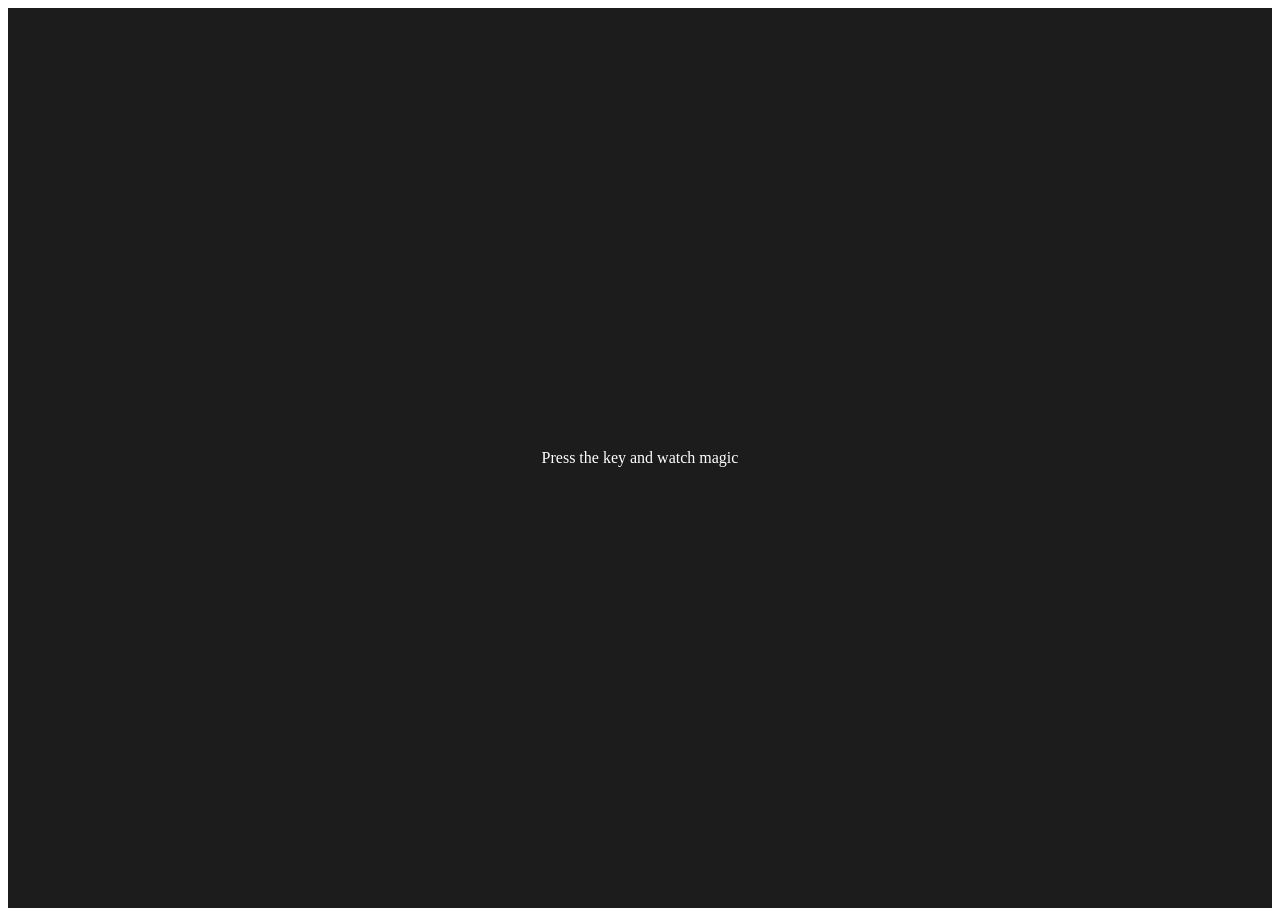
<file: 09_Events/Project_KeyboardPress/index.html>
<!DOCTYPE html>
<html lang="en">
<head>
    <meta charset="UTF-8">
    <meta name="viewport" content="width=device-width, initial-scale=1.0">
    <title>KeyBoard Press</title>
    <style>
        table ,
        th ,
        td {
            border : 1px solid #e7e7e7;
        }

        .project{
            background-color : #1c1c1c;
            color : #ffffff;
            display : flex ;
            align-items : center ;
            justify-content : center ;
            text-align : center ;
            height : 100vh;
        }

        .color{
            color : aliceblue;
            display : flex ;
            flex-direction: row ; 
        }
    </style>
</head>
<body>
    <div class="project">
        <div id="insert">
            <div class="key">Press the key and watch magic</div>
        </div>
    </div>

    <script src="script.js"></script>
</body>
</html>
</file>
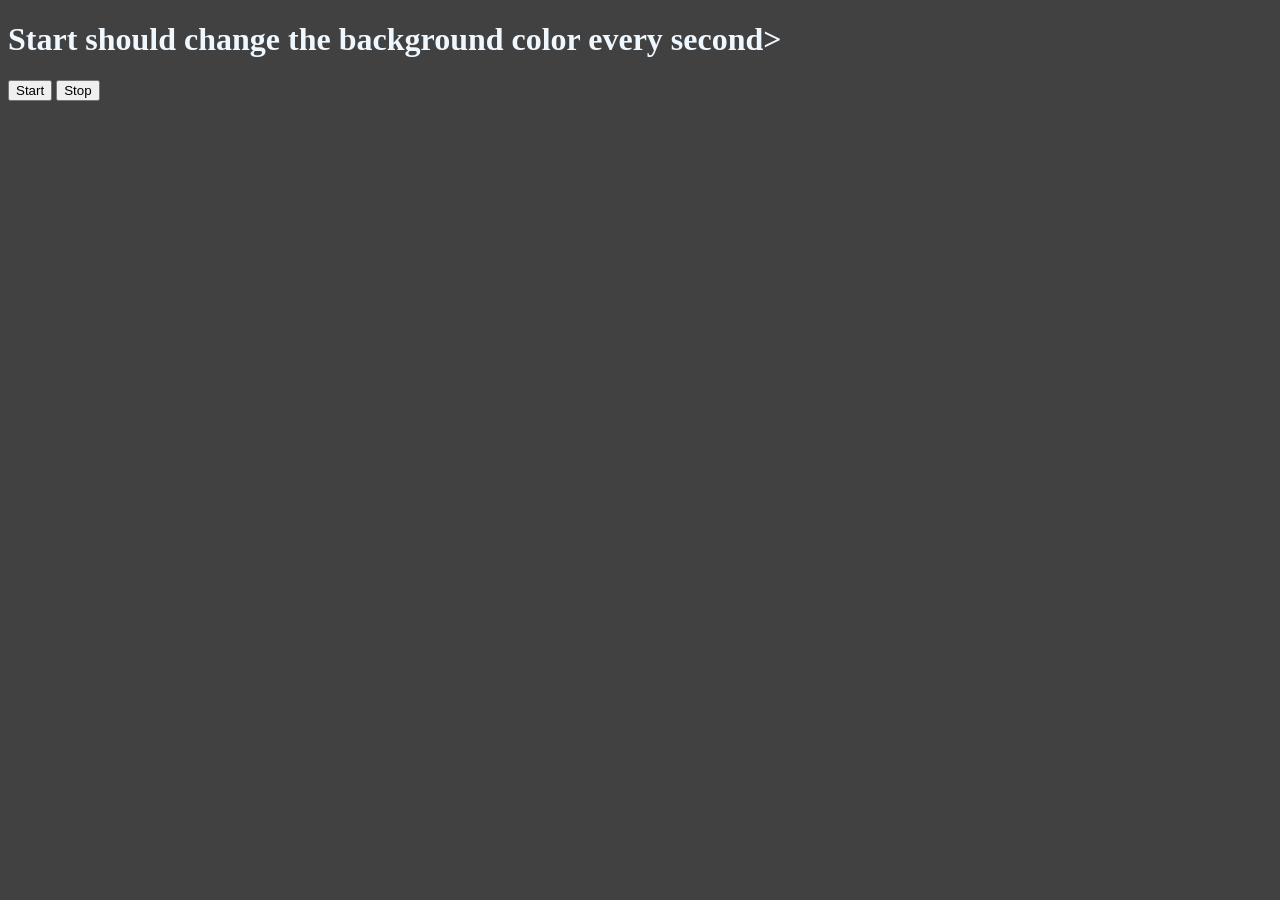
<file: 09_Events/Project_UnlimitedColor/index.html>
<!DOCTYPE html>
<html lang="en">
<head>
    <meta charset="UTF-8">
    <meta name="viewport" content="width=device-width, initial-scale=1.0">
    <title>Unlimited Color</title>
    <style>
        body {
            background-color: #414141;
            color: aliceblue;
        }
    </style>
</head>
<body>
    <style="background-color: #414141; color: aliceblue;"></style>
    <h1>Start should change the background color every second></h1>
    <button id="start">Start</button>
    <button id="stop">Stop</button>
    
    <script src="script.js"></script>
</body>
</html>
</file>
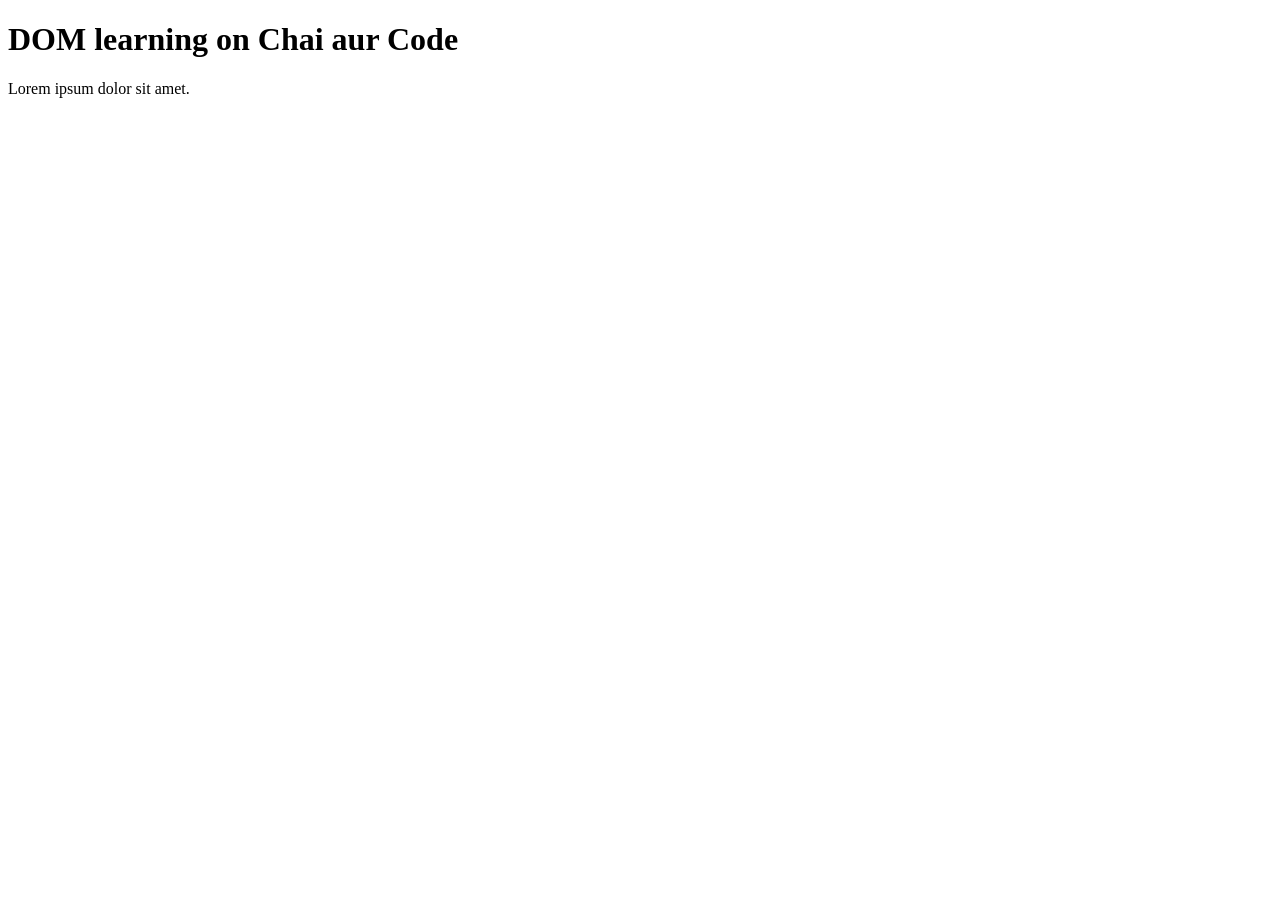
<file: 07_DOM/01_index.html>
<!DOCTYPE html>
<html lang="en">
<head>
    <meta charset="UTF-8">
    <meta name="viewport" content="width=device-width, initial-scale=1.0">
    <title>DOM Learning</title>
</head>
<body>
    <div class="bg-black">
        <h1 class="heading">DOM learning on Chai aur Code</h1>
        <p>Lorem ipsum dolor sit amet.</p>
    </div>
</body>
</html>
</file>
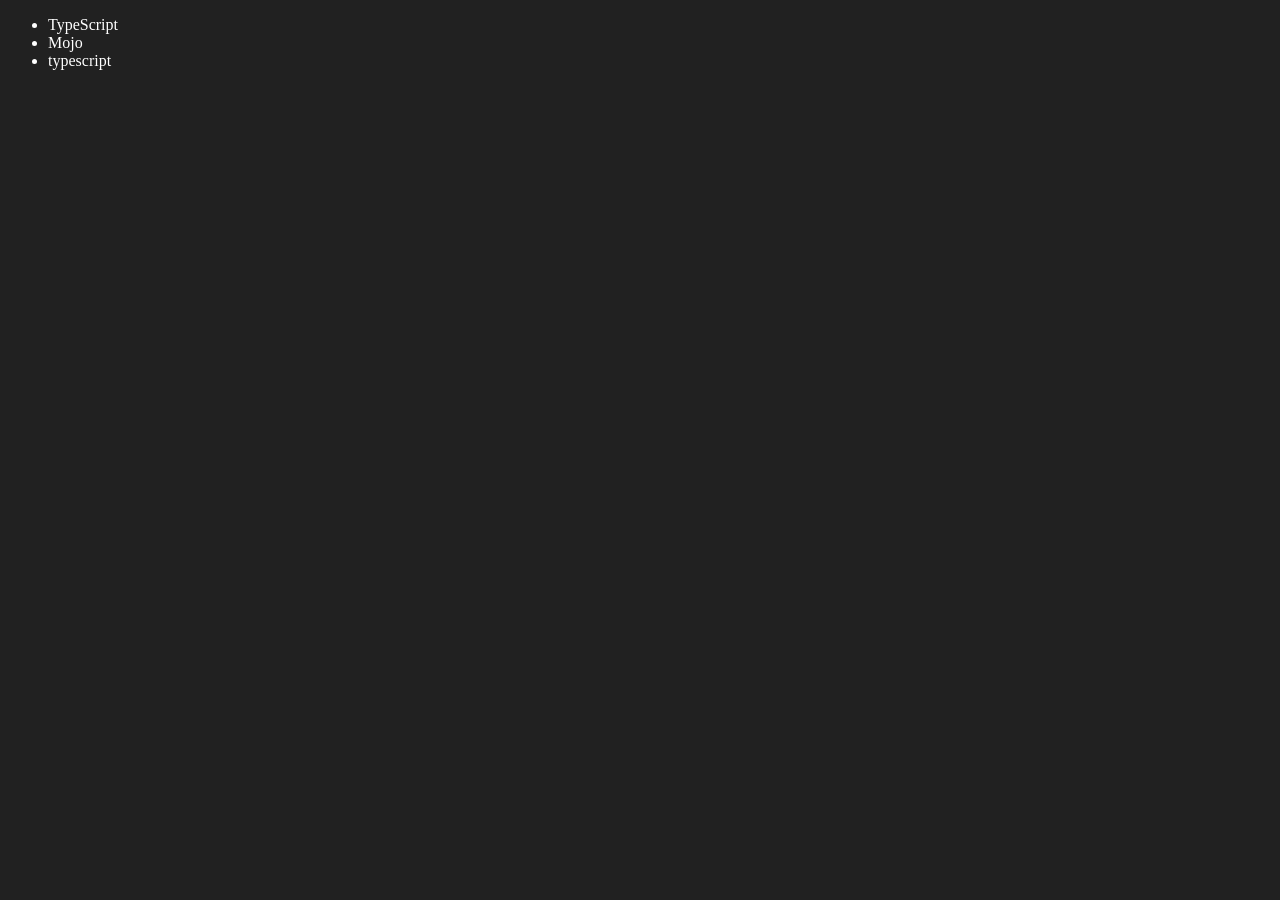
<file: 07_DOM/four.html>
<!DOCTYPE html>
<html lang="en">
<head>
    <meta charset="UTF-8">
    <meta http-equiv="X-UA-Compatible" content="IE=edge">
    <meta name="viewport" content="width=device-width, initial-scale=1.0">
    <title>Chai aur code | DOM</title>
</head>
<body style="background-color: #212121; color: #fff;">
    <ul class="language">
        <li>Javascript</li>
    </ul>
</body>
<script>
    function addLanguage(langName){
        const li = document.createElement('li');
        li.innerHTML = `${langName}`
        document.querySelector('.language').appendChild(li)
    }
    addLanguage("python")
    addLanguage("typescript")

    function addOptiLanguage(langName){
        const li = document.createElement('li');
        li.appendChild(document.createTextNode(langName))
        document.querySelector('.language').appendChild(li)
    }
    addOptiLanguage('golang')

    //Edit
    const secondLang = document.querySelector("li:nth-child(2)")
    console.log(secondLang);
    //secondLang.innerHTML = "Mojo"
    const newli = document.createElement('li')
    newli.textContent = "Mojo"
    secondLang.replaceWith(newli)

    //edit
    const firstLang = document.querySelector("li:first-child")
    firstLang.outerHTML = '<li>TypeScript</li>'

    //remove
    const lastLang = document.querySelector('li:last-child')
    lastLang.remove()


</script>
</html>
</file>
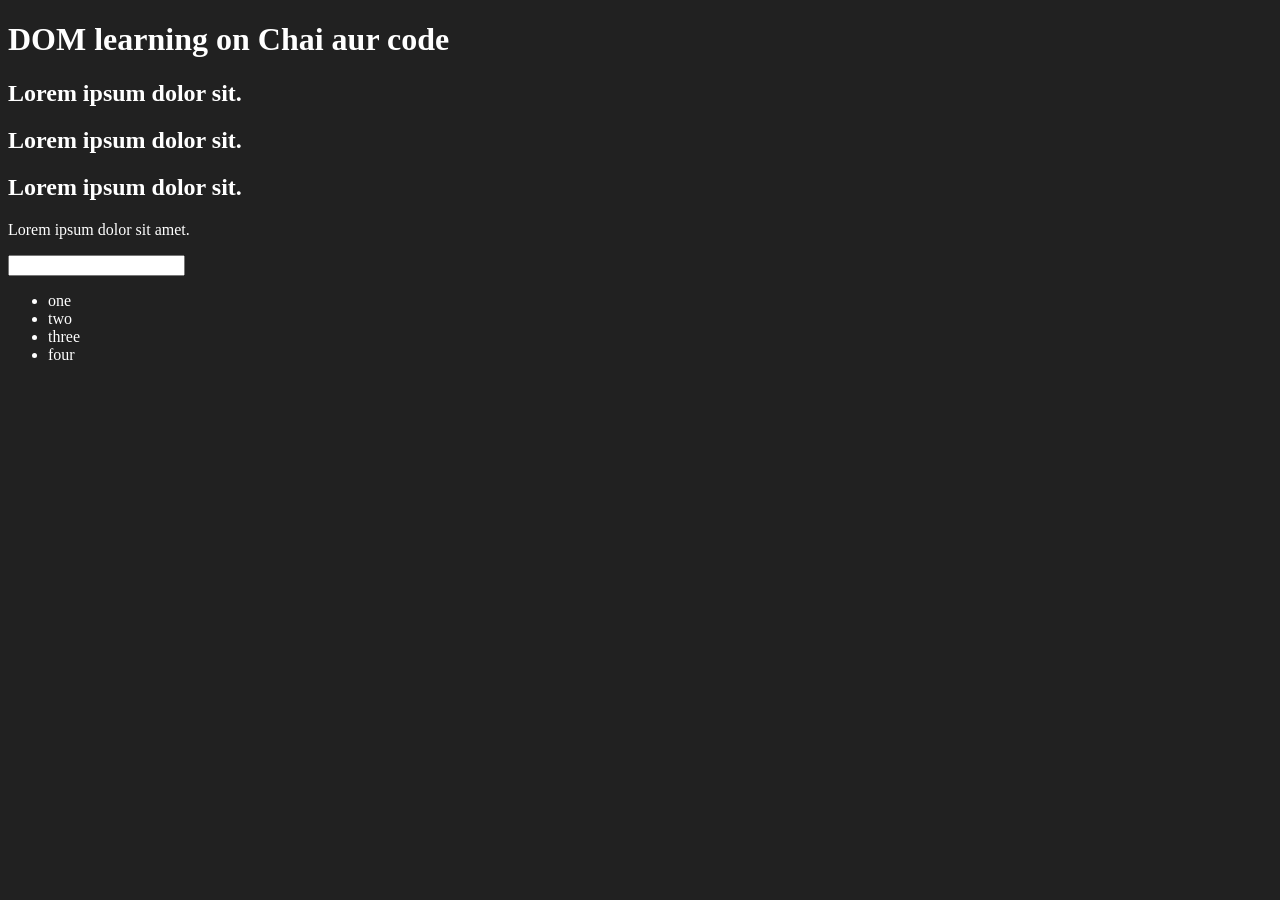
<file: 07_DOM/one.html>
<!DOCTYPE html>
<html lang="en">
<head>
    <meta charset="UTF-8">
    
    <title>DOM learning</title>
    <style>
        .bg-black{
            background-color: #212121;
            color: #fff;
        }
    </style>
</head>
<body class="bg-black">
    <div >
        <h1  id="title" class="heading">DOM learning on Chai aur code <span style="display: none;">test text</span></h1>
        <h2>Lorem ipsum dolor sit.</h2>
        <h2>Lorem ipsum dolor sit.</h2>
        <h2>Lorem ipsum dolor sit.</h2>
        <p>Lorem ipsum dolor sit amet.</p>
        <input type="password" name="" id="">

        <ul>
            <li class="list-item">one</li>
            <li class="list-item">two</li>
            <li class="list-item">three</li>
            <li class="list-item">four</li>
        </ul>
    </div>
</body>
</html>
</file>
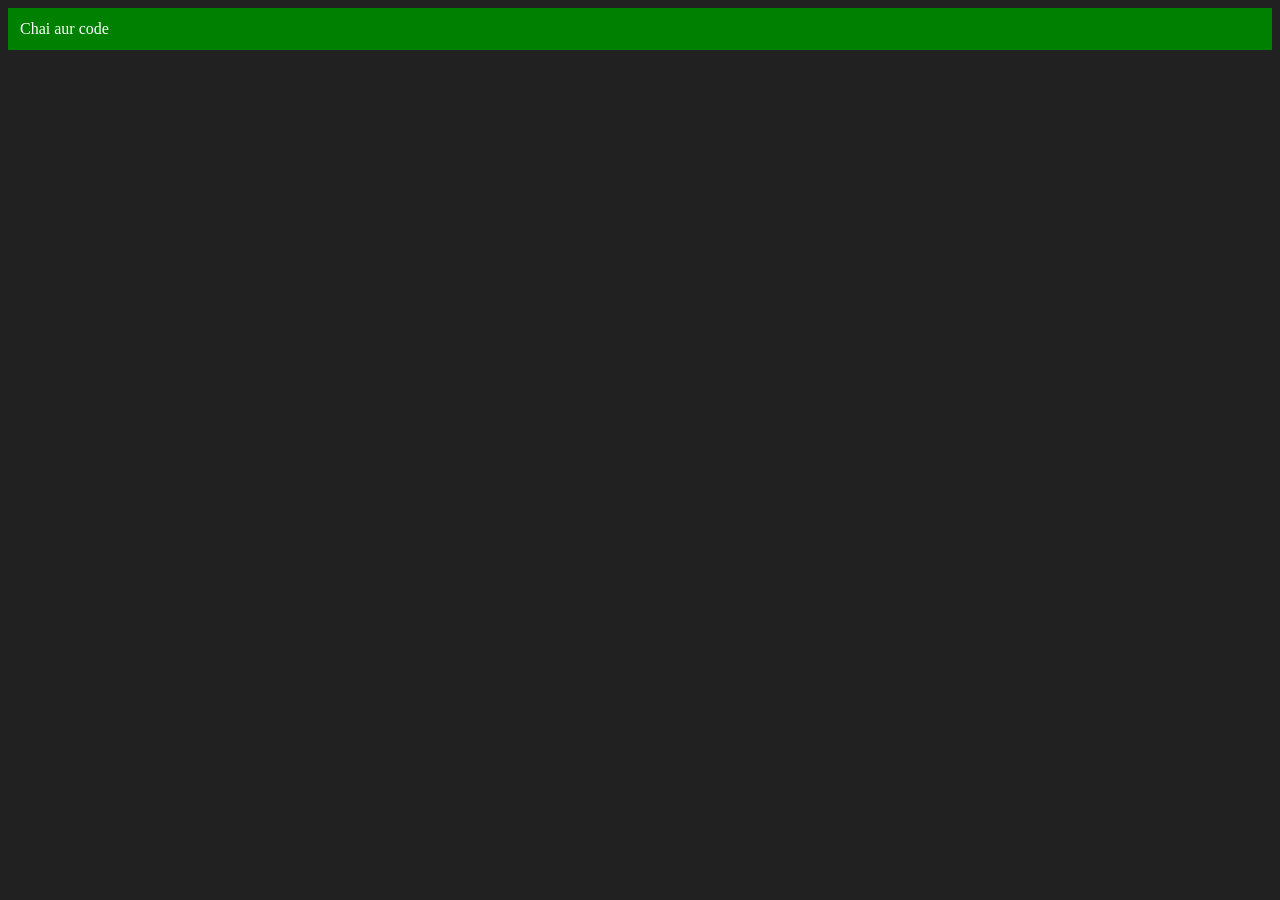
<file: 07_DOM/three.html>
<!DOCTYPE html>
<html lang="en">
<head>
    <meta charset="UTF-8">
    <meta http-equiv="X-UA-Compatible" content="IE=edge">
    <meta name="viewport" content="width=device-width, initial-scale=1.0">
    <title>Chai aur code </title>
</head>
<body style="background-color: #212121; color: #fff;">
    
</body>
<script>
    const div = document.createElement('div')
    console.log(div);
    div.className = "main"
    div.id = Math.round(Math.random() * 10 + 1)
    div.setAttribute("title", "generated title")
    div.style.backgroundColor = "green"
    div.style.padding = "12px"
    // div.innerText = "Chai aur code"
    const addText = document.createTextNode("Chai aur code")
    div.appendChild(addText)

    document.body.appendChild(div)
</script>
</html>
</file>
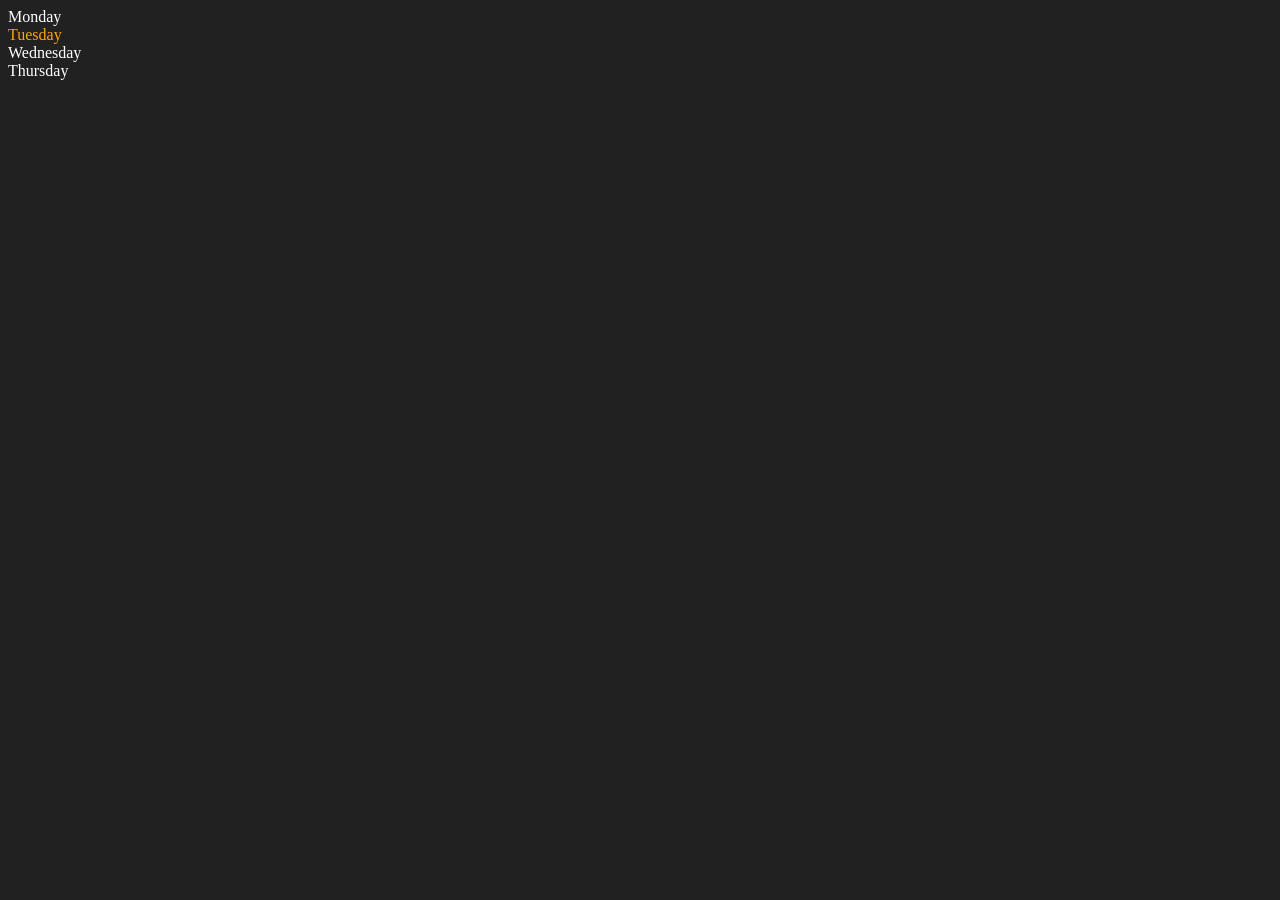
<file: 07_DOM/two.html>
<!DOCTYPE html>
<html lang="en">
<head>
    <meta charset="UTF-8">
    <meta http-equiv="X-UA-Compatible" content="IE=edge">
    <meta name="viewport" content="width=device-width, initial-scale=1.0">
    <title>DOM | Chai aur code</title>
</head>
<body style="background-color: #212121; color: #fff;">
    <div class="parent">
        <!-- this is a comment -->
        <div class="day">Monday</div>
        <div class="day">Tuesday</div>
        <div class="day">Wednesday</div>
        <div class="day">Thursday</div>
    </div>
</body>
<script>
    const parent = document.querySelector('.parent')
    // console.log(parent);
    // console.log(parent.children);
    // console.log(parent.children[1].innerHTML);

    // for (let i = 0; i < parent.children.length; i++) {
    //      console.log(parent.children[i].innerHTML);
        
    // }
    parent.children[1].style.color = "orange"
    // console.log(parent.firstElementChild);
    // console.log(parent.lastElementChild);

    const dayOne = document.querySelector('.day')
    // console.log(dayOne);
    // console.log(dayOne.parentElement);
    // console.log(dayOne.nextElementSibling);

    console.log("NODES: ", parent.childNodes);
</script>
</html>
</file>
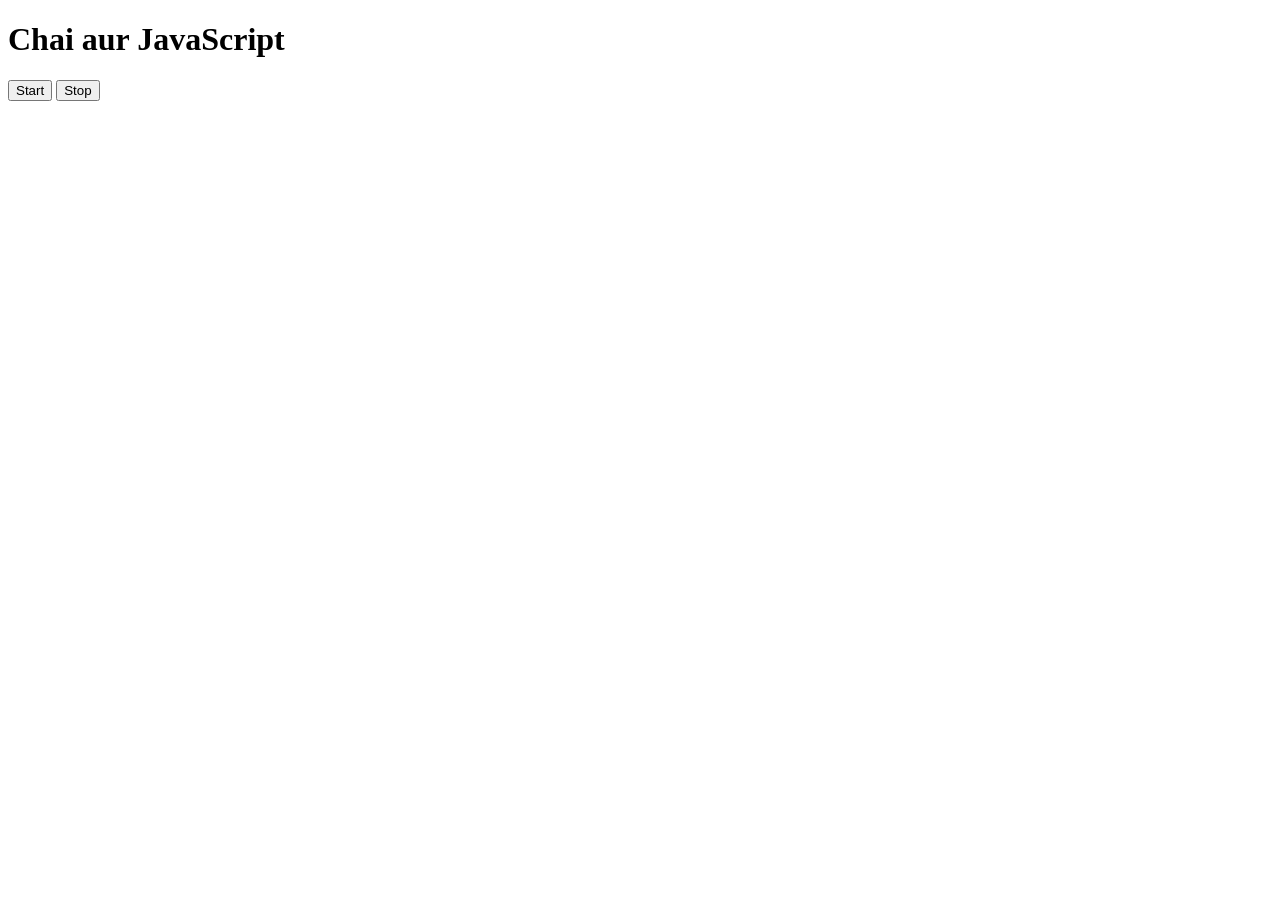
<file: 09_Events/three.html>
<!DOCTYPE html>
<html lang="en">
<head>
    <meta charset="UTF-8">
    <meta name="viewport" content="width=device-width, initial-scale=1.0">
    <title>Document</title>
</head>
<body>
    <h1>Chai aur JavaScript</h1>
    <button id="start">Start</button>
    <button id="stop">Stop</button>
</body>
<script>
    const sayDate = function(){
    console.log("Sneha" , Date.now());
   }

   const intervalId = setInterval(sayDate , 1000 , "hi")
   //clearInterval(intervalId)

   document.querySelector('#stop').
    addEventListener('click' , function(){
        clearInterval(intervalId)
    })

    document.querySelector('#start').
    addEventListener('click' , function(){
        setInterval(sayDate , 1000 , "hi")
    })
</script>
</html>
</file>
